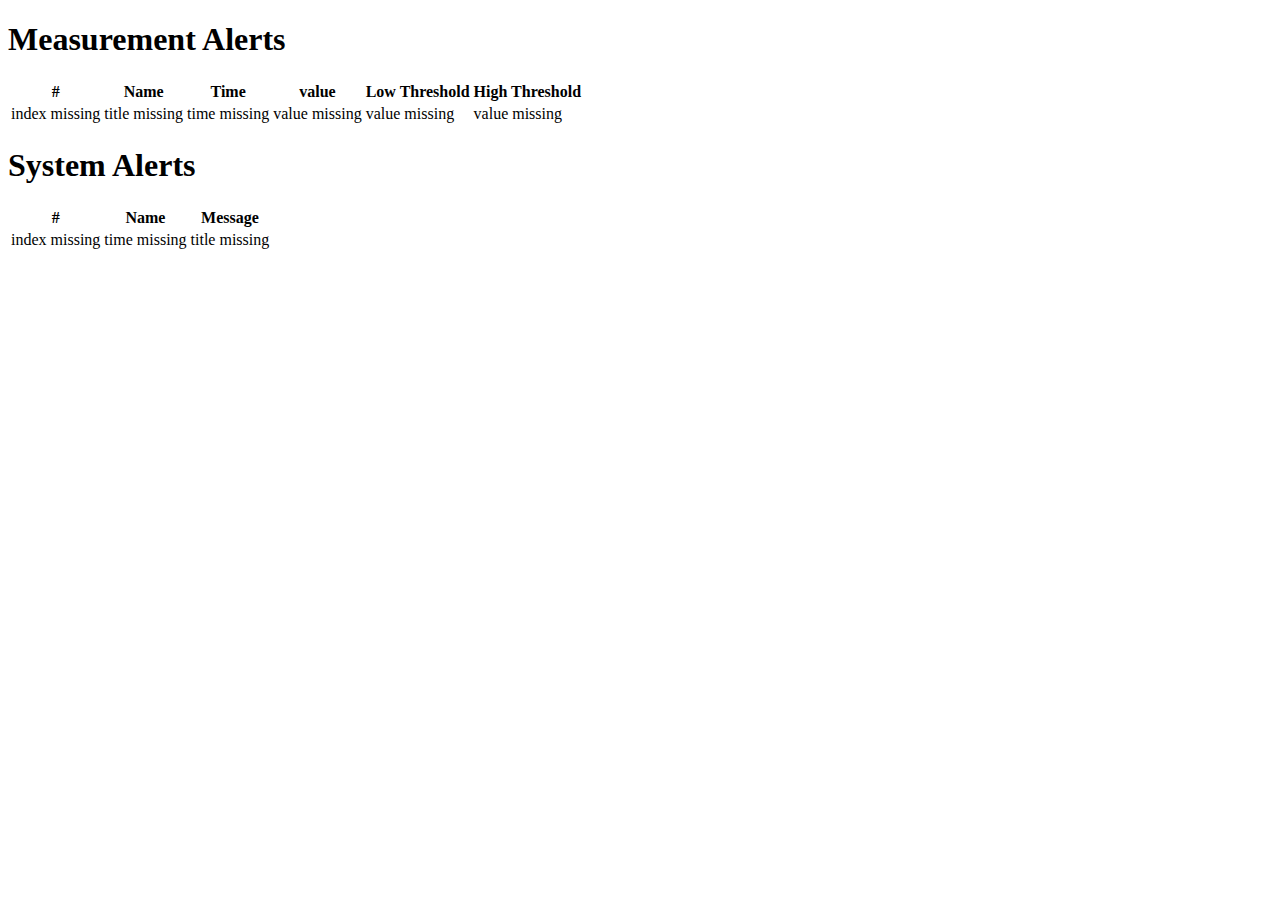
<file: src/main/resources/templates/alert.html>
<!DOCTYPE HTML>
<html lang="en" xmlns:layout="http://www.w3.org/1999/xhtml" layout:decorate="~{fragments/main_layout}" xmlns:th="http://www.thymeleaf.org">
<body>
    <div class="container" layout:fragment="content">
        <div class="container-fluid">
            <main role="main" class="col-md-9 ml-sm-auto col-lg-10 px-4">
                <h1 th:text="'Measurement Alerts ' + ${title_postfix}">Measurement Alerts</h1>

                <div class="shadow table-responsive" th:if="${not #lists.isEmpty(measurementalerts)}">
                    <table class="table table-hover ">
                        <thead class="thead-inverse">
                        <tr>
                            <th>#</th>
                            <th>Name</th>
                            <th>Time</th>
                            <th>value</th>
                            <th>Low Threshold</th>
                            <th>High Threshold</th>
                        </tr>
                        </thead>
                        <tbody>
                        <th:block th:each="sensor : ${measurementalerts}">
                            <!--                            <tr th:each="measurement, iStat : ${sensor.value}"-->
                            <!--                                th:class="${measurement.value > measurement.low_threshold}? 'table-light' : 'table-danger'">-->


                            <tr th:each="measurement, iStat : ${sensor.value}"
                                th:Style="${measurement.value > measurement.low_threshold} ?
                                                        (${measurement.value > measurement.high_threshold} ? 'background-color: rgba(231, 76, 60,1.0)' ) :
                                                         'background-color: rgba(41, 128, 185,1.0)'">
                                <td th:text="${iStat.index + 1}">index missing</td>
                                <td th:text="${measurement.title}">title missing</td>
                                <td th:text="${#temporals.format(measurement.measureTimeUTC, 'yyyy-MM-dd HH:mm:ss')}">time missing</td>
                                <td th:text="${measurement.value + ' ' + measurement.measurementUnit.toString()}">value missing</td>
                                <td th:text="${measurement.low_threshold}">value missing</td>
                                <td th:text="${measurement.high_threshold}">value missing</td>
                            </tr>
                        </th:block>
                        </tbody>
                    </table>
                </div>
            </main>
            <main role="main" class="col-md-9 ml-sm-auto col-lg-10 px-4">
                <h1 th:text="'System Alerts ' + ${title_postfix}">System Alerts</h1>

                <div class="shadow table-responsive" th:if="${not #lists.isEmpty(systemalerts)}">
                    <table class="table table-hover ">
                        <thead class="thead-inverse">
                        <tr>
                            <th>#</th>
                            <th>Name</th>
                            <th>Message</th>
                        </tr>
                        </thead>
                        <tbody>
                            <tr th:each="systemalert, iStat : ${systemalerts}">
        <!--                    <tr th:each="sensoralert, iStat : ${alert}"-->
        <!--                        th:Style="${measurement.value > measurement.low_threshold} ?-->
        <!--                                                (${measurement.value > measurement.high_threshold} ? 'background-color: rgba(231, 76, 60,1.0)' ) :-->
        <!--                                                 'background-color: rgba(41, 128, 185,1.0)'">-->



                                <!--                            <tr th:each="measurement, iStat : ${sensor.value}"-->
                                <!--                                th:class="${sensor.getValue()} < ${sensor.get ? 'background-color: rgba(41, 128, 185,1.0)' : 'background-color: rgba(231, 76, 60,1.0)'">-->
                                <td th:text="${iStat.index + 1}">index missing</td>
                                <td th:text="${#temporals.format(systemalert.alertTimeUTC, 'yyyy-MM-dd HH:mm:ss')}">time missing</td>
                                <td th:text="${systemalert.message}">title missing</td>
                            </tr>
                        </tbody>
                    </table>
                </div>
            </main>
        </div>
    </div>
    </body>
</html>
</file>
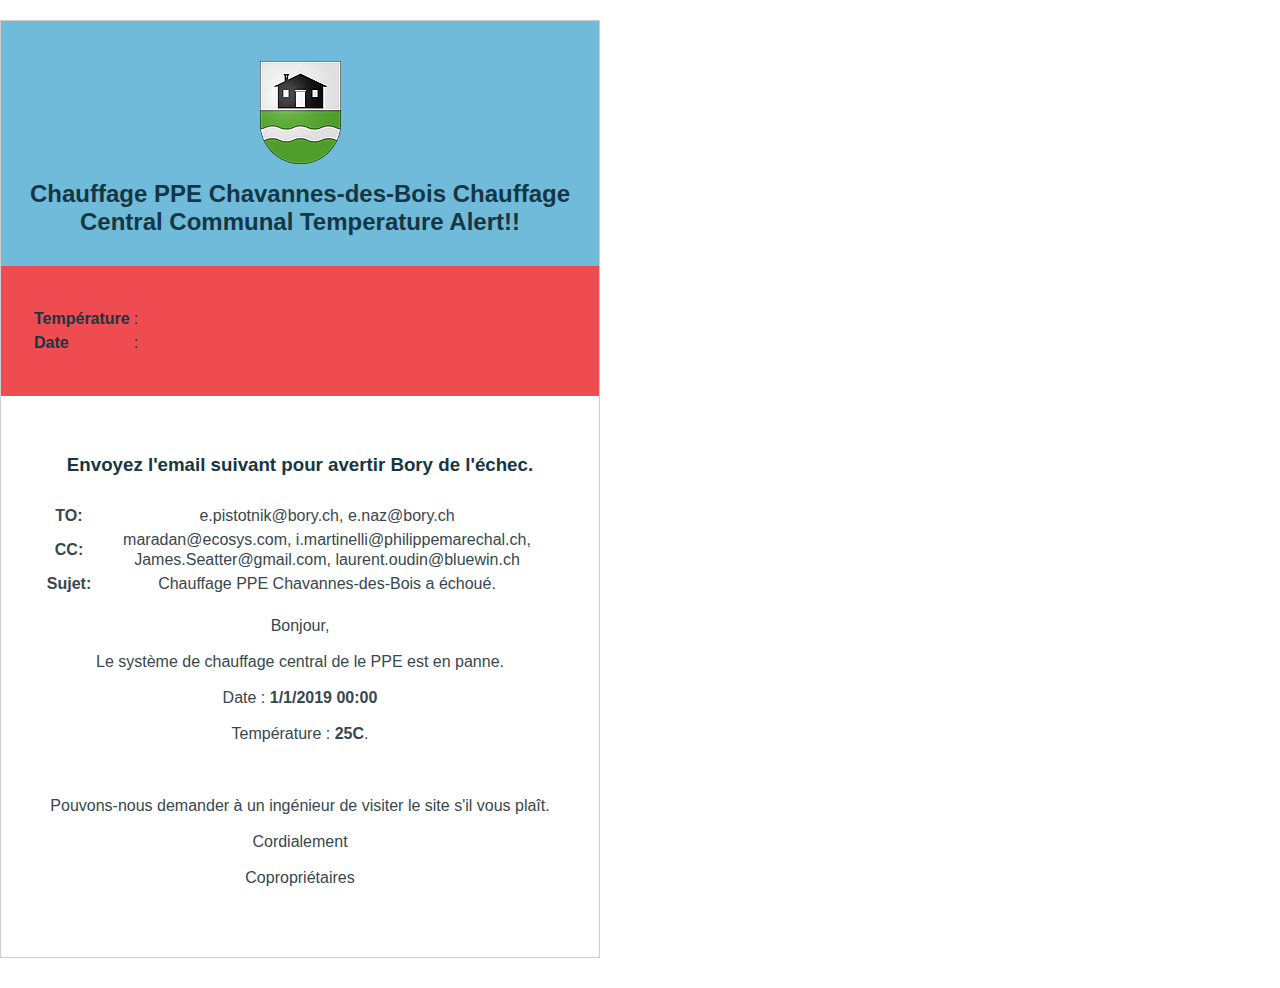
<file: src/main/resources/templates/AlertEmailTemplate.html>
<!DOCTYPE html>
<html lang="en" xmlns:th="http://www.thymeleaf.org">
<head>
    <meta http-equiv="Content-Type" content="text/html; charset=UTF-8" />
    <title>Title</title>
</head>
<body style="margin: 0; padding: 20px 0 30px 0;">
<table style="width:600px; text-align:center; padding:0; border-spacing: 0; border-collapse: collapse; border: 1px solid #cccccc;">
    <tr style="padding: 10px 10px 8px 5px;">
<!--        <table>-->
<!--            <tr>-->
<!--                <td bgcolor="#70bbd9" align="center" style="padding: 40px 0 30px 0; color: #153643; font-family: Arial, sans-serif; font-size: 24px;">-->
<!--                    <b>Chauffage PPE Chavannes-des-Bois</b>-->
<!--                    <b>Chauffage Central Communal Temperature Alert!!</b>-->
<!--                </td>-->
<!--                <td >-->
<!--                    <img src="/resources/images/CdBLogo.webp" />-->
<!--                </td>-->
<!--            </tr>-->

<!--        </table>-->
        <td style="text-align:center; background-color: #70bbd9; padding: 40px 0 30px 0; color: #153643; font-family: Arial, sans-serif; font-size: 24px;">
            <img alt="CdB Logo image" src="CdBLogo.webp" height="103" width="81" style="padding: 0 0 10px 0;"/> <br>
            <b>Chauffage PPE Chavannes-des-Bois</b>
            <b>Chauffage Central Communal Temperature Alert!!</b>
        </td>
    </tr>

    <tr style="padding: 10px 10px 8px 5px;color: #153643; font-family: Arial, sans-serif; font-size: 16px; line-height: 20px;">
        <td style="background-color: #ee4c50; text-align:left; padding: 40px 30px 40px 30px;">
            <table >
                <tr><td><b>Température</b></td><td>:</td><td><span th:text="${temperature}"></span></td></tr>
                <tr><td><b>Date</b></td><td>:</td><td><span th:text="${#temporals.format(date,'dd/MMMM/yyyy hh:mm')}"></span></td></tr>
            </table>
        </td>
    </tr>

    <tr  style="color: #153643; font-family: Arial, sans-serif; font-size: 16px; line-height: 20px;">
        <td style="background-color: #ffffff; padding: 40px 30px 40px 30px;">
            <h3>Envoyez l'email suivant pour avertir Bory de l'échec.</h3>
            <table style="color: #37474F; font-family: Arial, sans-serif; font-size: 16px; line-height: 20px; padding: 10px 10px 10px 10px;">
                <tr style="padding: 10px 0 0 0;">
                    <td style="width:50px;"><b>TO:</b></td><td>e.pistotnik@bory.ch, e.naz@bory.ch</td>
                </tr>
                <tr style="padding: 10px 0 0 0;">
                    <td style="width:50px;"><b>CC:</b></td><td>maradan@ecosys.com, i.martinelli@philippemarechal.ch, James.Seatter@gmail.com, laurent.oudin@bluewin.ch</td>
                </tr>
                <tr style="padding: 10px 0 0 0;">
                    <td style="width:50px;"><b>Sujet:</b></td><td>Chauffage PPE Chavannes-des-Bois a échoué.</td>
                </tr>
                <tr></tr>
                <tr>
                    <td colspan="2">
                        <p>Bonjour,</p>
                        <p>Le système de chauffage central de le PPE est en panne.</p>
                        <p>Date        : <b><span th:text="${#temporals.format(date,'dd/MMMM/yyyy hh:mm')}">1/1/2019 00:00</span></b>
                        <p>Température : <b><span th:text="${temperature}">25C</span></b>.</p>
                        <br>
                        <p>Pouvons-nous demander à un ingénieur de visiter le site s'il vous plaît.</p>
                        <p>Cordialement</p>
                        <p>Copropriétaires</p>
                    </td>
                </tr>
            </table>
        </td>
    </tr>
</table>
</body>
</html>
</file>
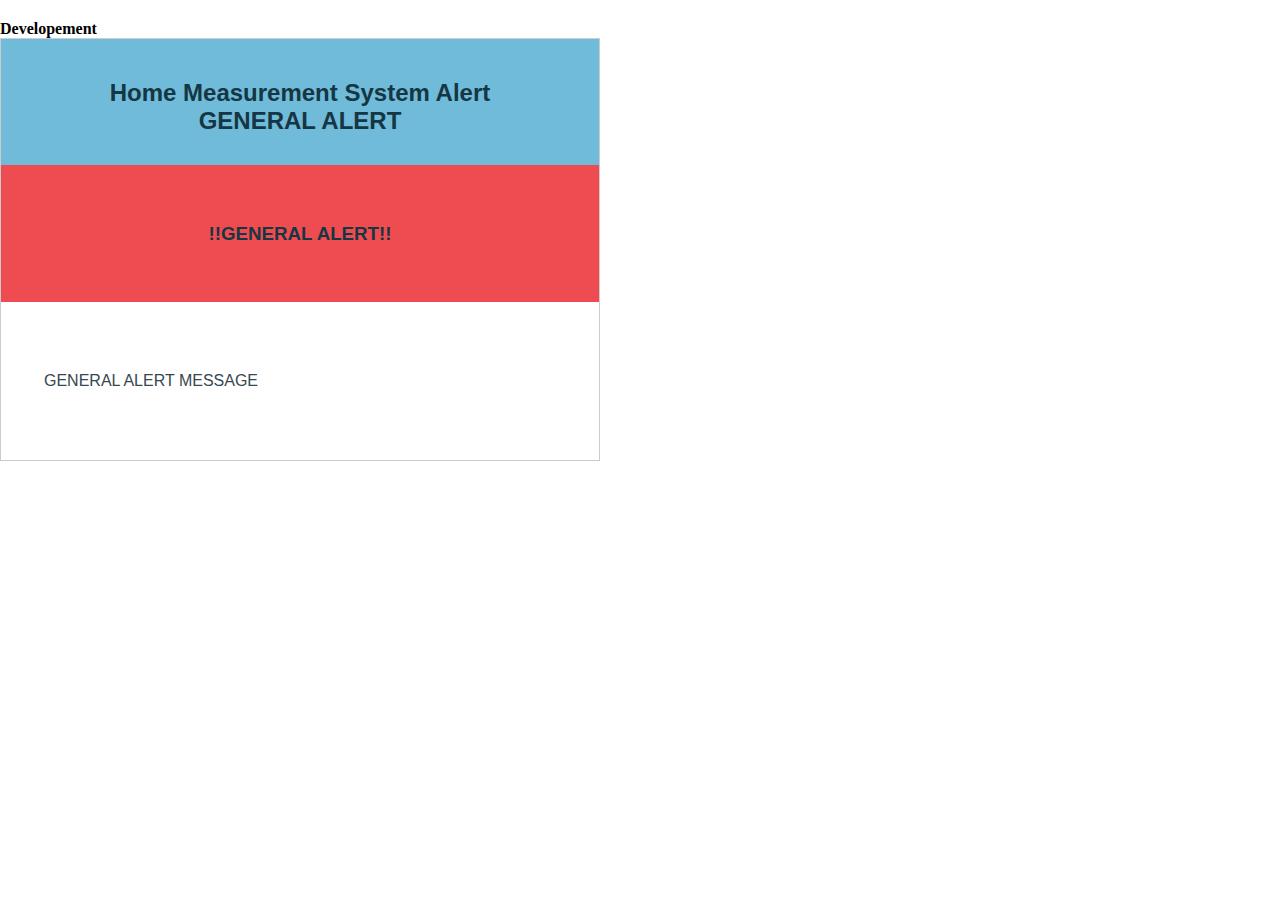
<file: src/main/resources/templates/AlertGeneralMessageEmailTemplate.html>
<!DOCTYPE html>
<html lang="en" xmlns:th="http://www.thymeleaf.org">
<head>
    <meta http-equiv="Content-Type" content="text/html; charset=UTF-8" />
    <title>Title</title>
</head>
<body style="margin: 0; padding: 20px 0 30px 0;">
<table style="width:600px; text-align:center; padding:0; border-spacing: 0; border-collapse: collapse; border: 1px solid #cccccc;">
    <tr style="padding: 10px 10px 8px 5px;">
        <td style="text-align:center; background-color: #70bbd9; padding: 40px 0 30px 0; color: #153643; font-family: Arial, sans-serif; font-size: 24px;">
<!--<img alt="CdB Logo image" src="cid:cdbLogo" height="103" width="81" style="padding: 0 0 10px 0;"/> <br>-->
<!--<img alt="CdB Logo image" src="@{/images/CdBLogo.webp}" height="103" width="81" style="padding: 0 0 10px 0;"/> <br>-->
            <b>Home Measurement System Alert</b><br>
            <b th:text="${title}">GENERAL ALERT</b><br>
        </td>
    </tr>
    <tr th:unless="${environment == 'Production'}" style="text-align:center; background-color: #e74c3c; padding: 40px 0 30px 0; color: #153643; font-family: Arial, sans-serif; font-size: 24px;">
        <b th:text="${environment}">Developement</b>
    </tr>
    <tr style="padding: 10px 10px 8px 5px;color: #153643; font-family: Arial, sans-serif; font-size: 16px; line-height: 20px;">
        <td style="background-color: #ee4c50; text-align:left; padding: 40px 30px 40px 30px;">
            <p><h3 style="text-align: center">!!GENERAL ALERT!!</h3></p>
        </td>
    </tr>

    <tr  style="color: #153643; font-family: Arial, sans-serif; font-size: 16px; line-height: 20px;">
        <td style="background-color: #ffffff; padding: 40px 30px 40px 30px;">
            <table style="color: #37474F; font-family: Arial, sans-serif; font-size: 16px; line-height: 20px; padding: 10px 10px 10px 10px;">
                <tr>
                    <td colspan="2">
                        <p><span th:text="${message}">GENERAL ALERT MESSAGE</span></p>
                    </td>
                </tr>
            </table>
        </td>
    </tr>
</table>
</body>
</html>
</file>
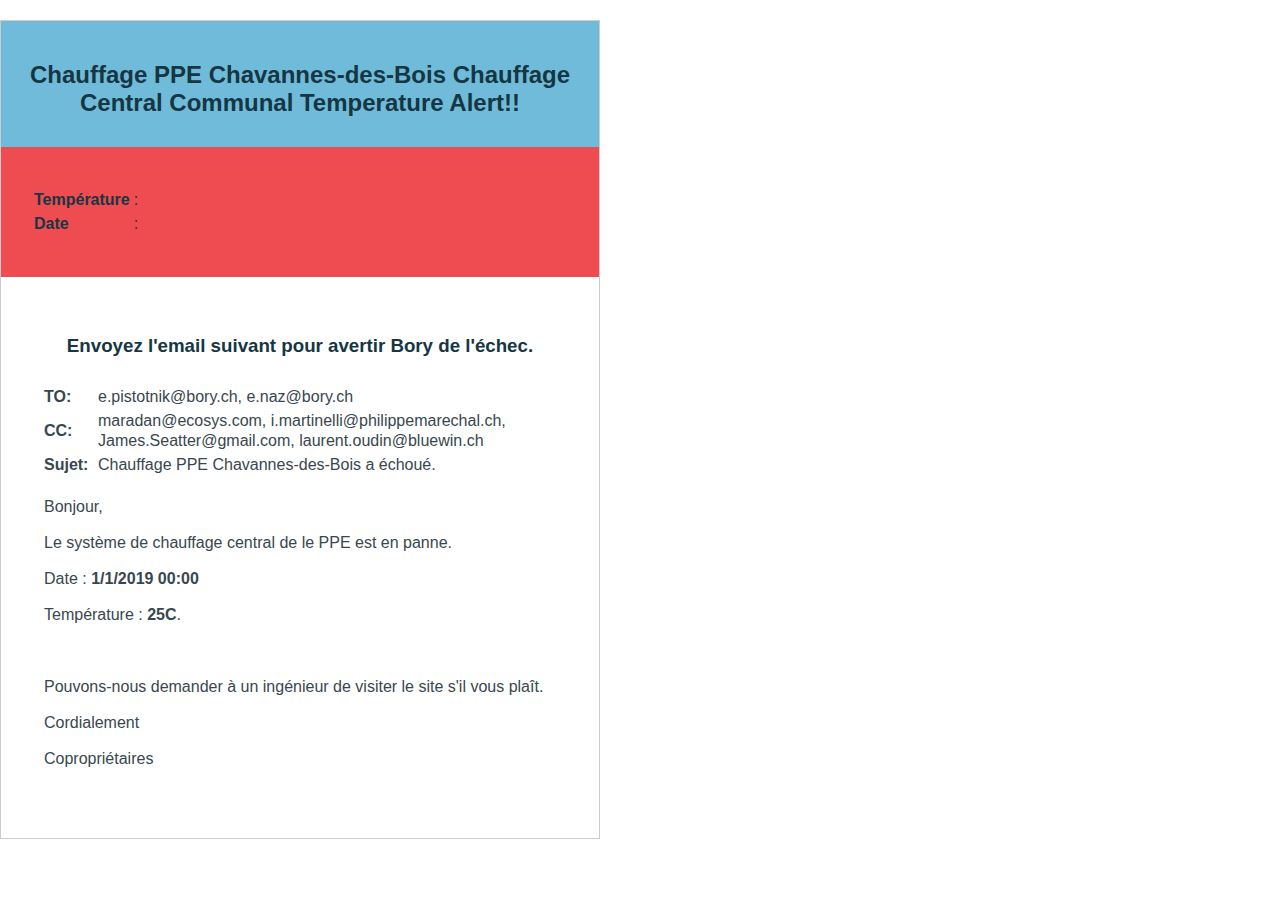
<file: src/main/resources/templates/AlertMeasurementEmailTemplate.html>
<!DOCTYPE html>
<html lang="en" xmlns:th="http://www.thymeleaf.org">
<head>
    <meta http-equiv="Content-Type" content="text/html; charset=UTF-8" />
    <title>Title</title>
</head>
<body style="margin: 0; padding: 20px 0 30px 0;">
<table style="width:600px; text-align:center; padding:0; border-spacing: 0; border-collapse: collapse; border: 1px solid #cccccc;">
    <tr style="padding: 10px 10px 8px 5px;">
        <td style="text-align:center; background-color: #70bbd9; padding: 40px 0 30px 0; color: #153643; font-family: Arial, sans-serif; font-size: 24px;">
<!--<img alt="CdB Logo image" src="cid:cdbLogo" height="103" width="81" style="padding: 0 0 10px 0;"/> <br>-->
<!--<img alt="CdB Logo image" src="@{/images/CdBLogo.webp}" height="103" width="81" style="padding: 0 0 10px 0;"/> <br>-->
            <b>Chauffage PPE Chavannes-des-Bois</b>
            <b>Chauffage Central Communal Temperature Alert!!</b>
        </td>
    </tr>

    <tr style="padding: 10px 10px 8px 5px;color: #153643; font-family: Arial, sans-serif; font-size: 16px; line-height: 20px;">
        <td style="background-color: #ee4c50; text-align:left; padding: 40px 30px 40px 30px;">
            <table >
                <tr><td><b>Température</b></td><td>:</td><td><span th:text="${temperature}"></span></td></tr>
                <tr><td><b>Date</b></td><td>:</td><td><span th:text="${#temporals.format(date,'dd/MMMM/yyyy hh:mm')}"></span></td></tr>
            </table>
        </td>
    </tr>

    <tr  style="color: #153643; font-family: Arial, sans-serif; font-size: 16px; line-height: 20px;">
        <td style="background-color: #ffffff; padding: 40px 30px 40px 30px;">
            <h3>Envoyez l'email suivant pour avertir Bory de l'échec.</h3>
            <table style="text-align:left; color: #37474F; font-family: Arial, sans-serif; font-size: 16px; line-height: 20px; padding: 10px 10px 10px 10px;">
                <tr style="padding: 10px 0 0 0;">
                    <td style="width:50px;"><b>TO:</b></td><td>e.pistotnik@bory.ch, e.naz@bory.ch</td>
                </tr>
                <tr style="padding: 10px 0 0 0;">
                    <td style="width:50px;"><b>CC:</b></td><td>maradan@ecosys.com, i.martinelli@philippemarechal.ch, James.Seatter@gmail.com, laurent.oudin@bluewin.ch</td>
                </tr>
                <tr style="padding: 10px 0 0 0;">
                    <td style="width:50px;"><b>Sujet:</b></td><td>Chauffage PPE Chavannes-des-Bois a échoué.</td>
                </tr>
                <tr></tr>
                <tr>
                    <td colspan="2">
                        <p>Bonjour,</p>
                        <p>Le système de chauffage central de le PPE est en panne.</p>
                        <p>Date        : <b><span th:text="${#temporals.format(date,'dd/MMMM/yyyy hh:mm')}">1/1/2019 00:00</span></b>
                        <p>Température : <b><span th:text="${temperature}">25C</span></b>.</p>
                        <br>
                        <p>Pouvons-nous demander à un ingénieur de visiter le site s'il vous plaît.</p>
                        <p>Cordialement</p>
                        <p>Copropriétaires</p>
                    </td>
                </tr>
            </table>
        </td>
    </tr>
</table>
</body>
</html>
</file>
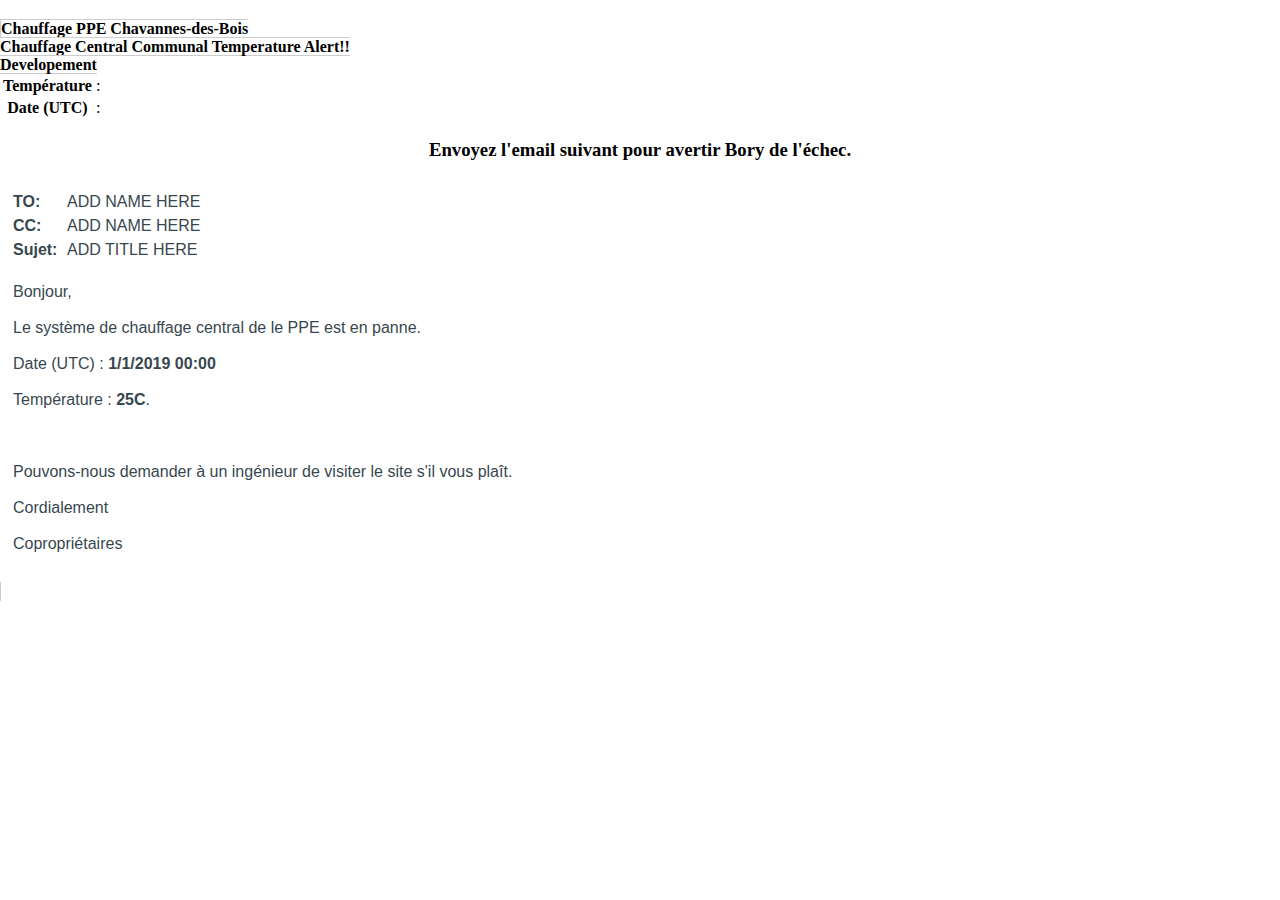
<file: src/main/resources/templates/AlertMeasurementEmailToBorryTemplate.html>
<!DOCTYPE html>
<html lang="en" xmlns:th="http://www.thymeleaf.org">
<head>
    <meta http-equiv="Content-Type" content="text/html; charset=UTF-8" />
    <title>Title</title>
</head>
<body style="margin: 0; padding: 20px 0 30px 0;">
<th:table style="width:600px; text-align:center; padding:0; border-spacing: 0; border-collapse: collapse; border: 1px solid #cccccc;">
    <caption></caption>
    <tr style="padding: 10px 10px 8px 5px;">
        <td style="text-align:center; background-color: #70bbd9; padding: 40px 0 30px 0; color: #153643; font-family: Arial, sans-serif; font-size: 24px;">
<!--<img alt="CdB Logo image" src="cid:cdbLogo" height="103" width="81" style="padding: 0 0 10px 0;"/> <br>-->
<!--<img alt="CdB Logo image" src="@{/images/CdBLogo.webp}" height="103" width="81" style="padding: 0 0 10px 0;"/> <br>-->
            <strong>Chauffage PPE Chavannes-des-Bois</strong><br>
            <strong>Chauffage Central Communal Temperature Alert!!</strong><br>
        </td>
    </tr>
    <tr th:unless="${environment == 'Production'}" style="text-align:center; background-color: #e74c3c; padding: 40px 0 30px 0; color: #153643; font-family: Arial, sans-serif; font-size: 24px;">
        <strong th:text="${environment}">Developement</strong>
    </tr>

    <tr style="padding: 10px 10px 8px 5px;color: #153643; font-family: Arial, sans-serif; font-size: 16px; line-height: 20px;">
        <td style="background-color: #ee4c50; text-align:left; padding: 40px 30px 40px 30px;">
            <table >
                <tr><td><strong>Température</strong></td><td>:</td><td><span th:text="${temperature}"></span></td></tr>
                <tr><td><strong>Date (UTC)</strong></td><td>:</td><td><span th:text="${#temporals.format(date,'dd/MMMM/yyyy HH:mm')}"></span></td></tr>
            </table>
        </td>
    </tr>

    <tr  style="color: #153643; font-family: Arial, sans-serif; font-size: 16px; line-height: 20px;">
        <td style="background-color: #ffffff; padding: 40px 30px 40px 30px;">
            <h3>Envoyez l'email suivant pour avertir Bory de l'échec.</h3>
            <table style="text-align:left; color: #37474F; font-family: Arial, sans-serif; font-size: 16px; line-height: 20px; padding: 10px 10px 10px 10px;">
                <tr style="padding: 10px 0 0 0;">
                    <td style="width:50px;"><strong>TO:</strong></td><td>ADD NAME HERE</td>
                </tr>
                <tr style="padding: 10px 0 0 0;">
                    <td style="width:50px;"><strong>CC:</strong></td><td>ADD NAME HERE</td>
                </tr>
                <tr style="padding: 10px 0 0 0;">
                    <td style="width:50px;"><strong>Sujet:</strong></td><td>ADD TITLE HERE</td>
                </tr>
                <tr></tr>
                <tr>
                    <td colspan="2">
                        <p>Bonjour,</p>
                        <p>Le système de chauffage central de le PPE est en panne.</p>
                        <p>Date (UTC)  : <strong><span th:text="${#temporals.format(date,'dd/MMMM/yyyy HH:mm')}">1/1/2019 00:00</span></strong>
                        <p>Température : <strong><span th:text="${temperature}">25C</span></strong>.</p>
                        <br>
                        <p>Pouvons-nous demander à un ingénieur de visiter le site s'il vous plaît.</p>
                        <p>Cordialement</p>
                        <p>Copropriétaires</p>
                    </td>
                </tr>
            </table>
        </td>
    </tr>
</th:table>
</body>
</html>
</file>
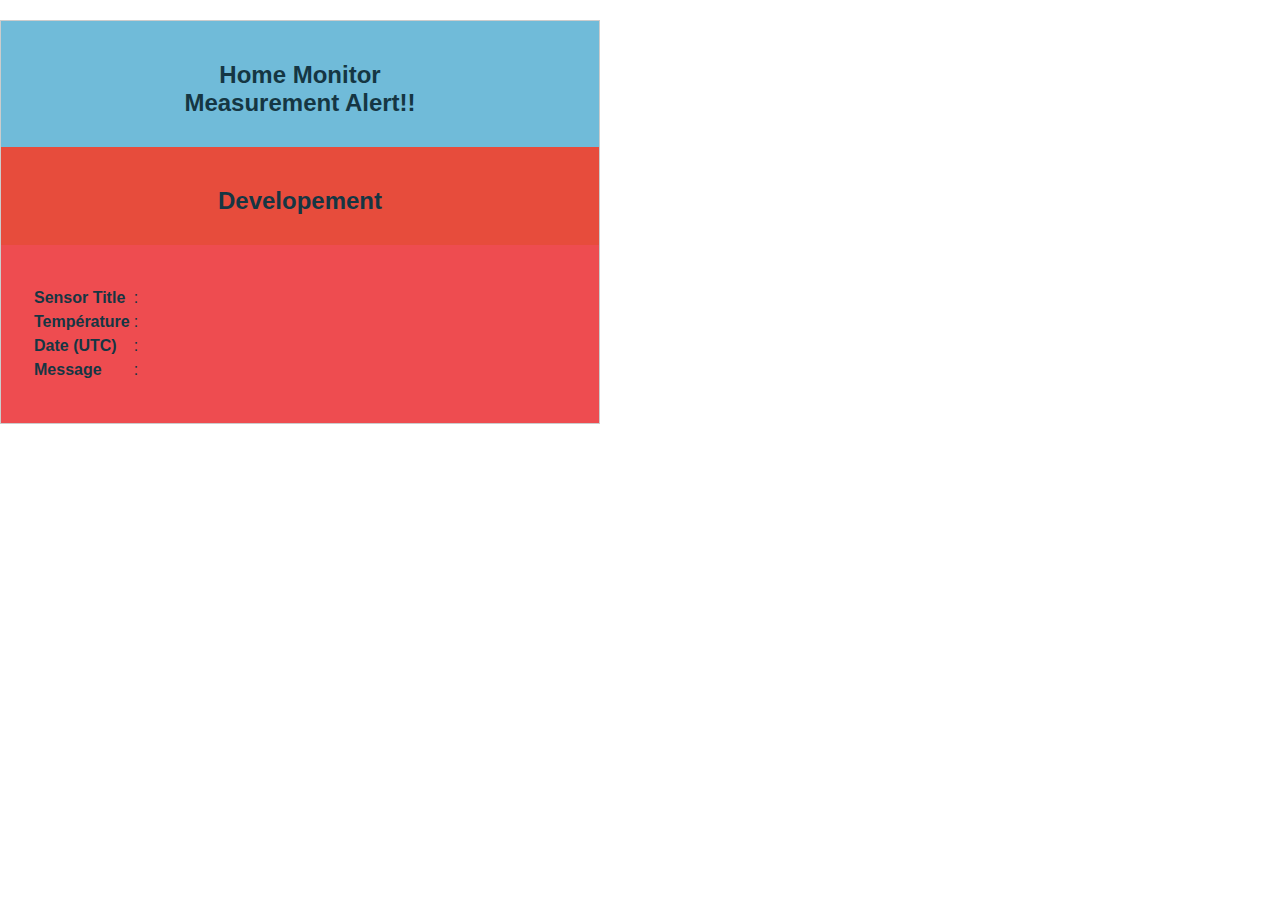
<file: src/main/resources/templates/AlertMeasurementEmailToPrivateTemplate.html>
<!DOCTYPE html>
<html lang="en" xmlns:th="http://www.thymeleaf.org">
<head>
    <meta http-equiv="Content-Type" content="text/html; charset=UTF-8" />
    <title>Title</title>
</head>
<body style="margin: 0; padding: 20px 0 30px 0;">
<table style="width:600px; text-align:center; padding:0; border-spacing: 0; border-collapse: collapse; border: 1px solid #cccccc;">
    <caption></caption>
    <tr style="padding: 10px 10px 8px 5px;">
        <td style="text-align:center; background-color: #70bbd9; padding: 40px 0 30px 0; color: #153643; font-family: Arial, sans-serif; font-size: 24px;">
<!--<img alt="CdB Logo image" src="cid:cdbLogo" height="103" width="81" style="padding: 0 0 10px 0;"/> <br>-->
<!--<img alt="CdB Logo image" src="@{/images/CdBLogo.webp}" height="103" width="81" style="padding: 0 0 10px 0;"/> <br>-->
            <strong>Home Monitor</strong><br>
            <strong>Measurement Alert!!</strong><br>
        </td>
    </tr>
    <tr th:unless="${environment == 'Production'}">
        <td style="text-align:center; background-color: #e74c3c; padding: 40px 0 30px 0; color: #153643; font-family: Arial, sans-serif; font-size: 24px;">
            <strong th:text="${environment}">Developement</strong>
        </td>
    </tr>

    <tr style="padding: 10px 10px 8px 5px;color: #153643; font-family: Arial, sans-serif; font-size: 16px; line-height: 20px;">
        <td style="background-color: #ee4c50; text-align:left; padding: 40px 30px 40px 30px;">
            <table >
                <tr><td><strong>Sensor Title</strong></td><td>:</td><td><span th:text="${sensortitle}"></span></td></tr>
                <tr><td><strong>Température</strong></td><td>:</td><td><span th:text="${temperature}"></span></td></tr>
                <tr><td><strong>Date (UTC)</strong></td><td>:</td><td><span th:text="${#temporals.format(date,'dd/MMMM/yyyy HH:mm')}"></span></td></tr>
                <tr th:unless="${message == ''}"><td><strong>Message</strong></td><td>:</td><td><span th:text="${message}"></span></td></tr>
            </table>
        </td>
    </tr>
</table>
</body>
</html>
</file>
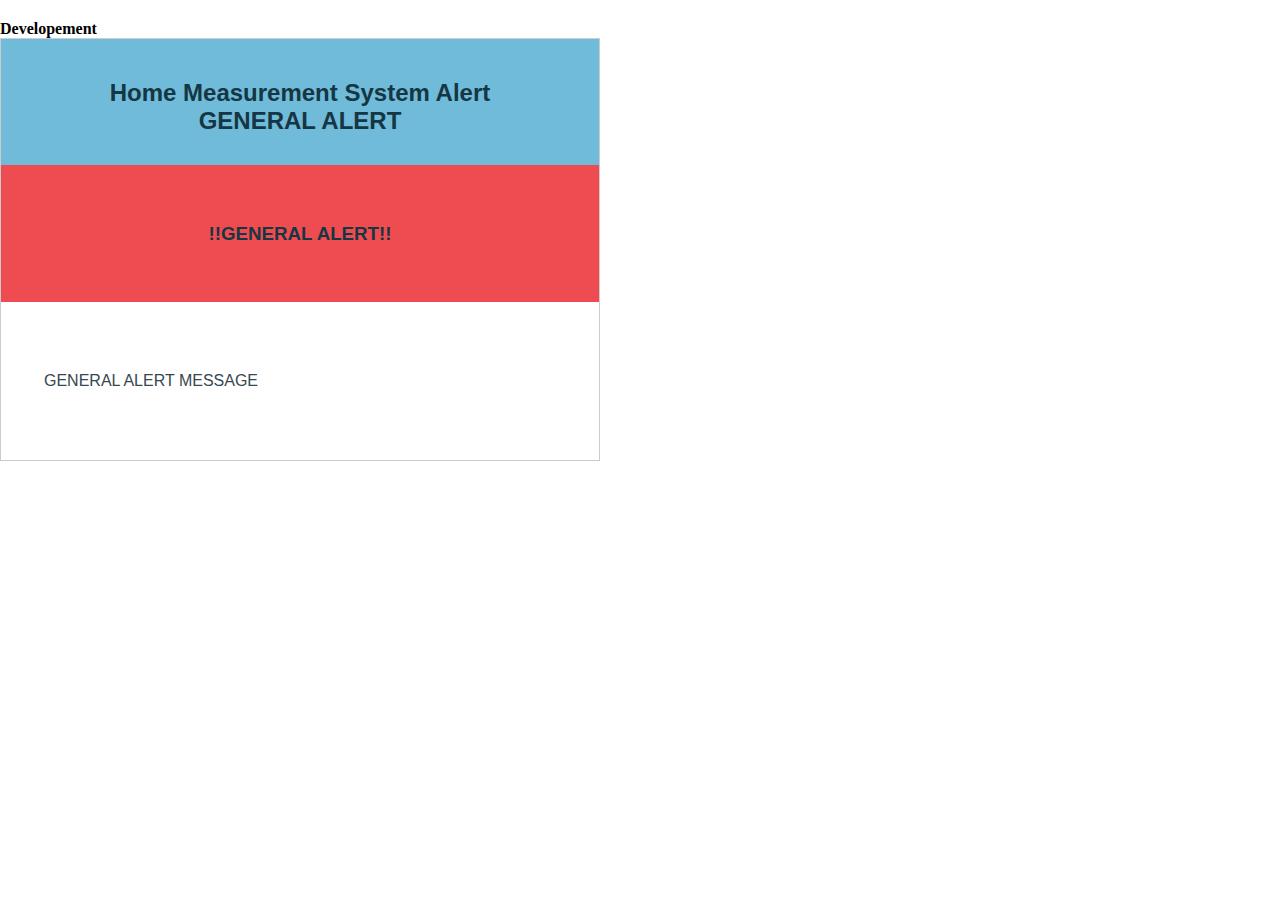
<file: src/main/resources/templates/AlertSystemMessageEmailTemplate.html>
<!DOCTYPE html>
<html lang="en" xmlns:th="http://www.thymeleaf.org">
<head>
    <meta http-equiv="Content-Type" content="text/html; charset=UTF-8" />
    <title>Title</title>
</head>
<body style="margin: 0; padding: 20px 0 30px 0;">
<table style="width:600px; text-align:center; padding:0; border-spacing: 0; border-collapse: collapse; border: 1px solid #cccccc;">
    <tr style="padding: 10px 10px 8px 5px;">
        <td style="text-align:center; background-color: #70bbd9; padding: 40px 0 30px 0; color: #153643; font-family: Arial, sans-serif; font-size: 24px;">
<!--<img alt="CdB Logo image" src="cid:cdbLogo" height="103" width="81" style="padding: 0 0 10px 0;"/> <br>-->
<!--<img alt="CdB Logo image" src="@{/images/CdBLogo.webp}" height="103" width="81" style="padding: 0 0 10px 0;"/> <br>-->
            <strong>Home Measurement System Alert</strong><br>
            <b th:text="${title}">GENERAL ALERT</b><br>
        </td>
    </tr>
    <tr th:unless="${environment == 'Production'}" style="text-align:center; background-color: #e74c3c; padding: 40px 0 30px 0; color: #153643; font-family: Arial, sans-serif; font-size: 24px;">
        <b th:text="${environment}">Developement</b>
    </tr>
    <tr style="padding: 10px 10px 8px 5px;color: #153643; font-family: Arial, sans-serif; font-size: 16px; line-height: 20px;">
        <td style="background-color: #ee4c50; text-align:left; padding: 40px 30px 40px 30px;">
            <p><h3 style="text-align: center">!!GENERAL ALERT!!</h3><p>
        </td>
    </tr>

    <tr  style="color: #153643; font-family: Arial, sans-serif; font-size: 16px; line-height: 20px;">
        <td style="background-color: #ffffff; padding: 40px 30px 40px 30px;">
            <table style="color: #37474F; font-family: Arial, sans-serif; font-size: 16px; line-height: 20px; padding: 10px 10px 10px 10px;">
                <tr>
                    <td colspan="2">
                        <p><span th:text="${message}">GENERAL ALERT MESSAGE</span></p>
                    </td>
                </tr>
            </table>
        </td>
    </tr>
</table>
</body>
</html>
</file>
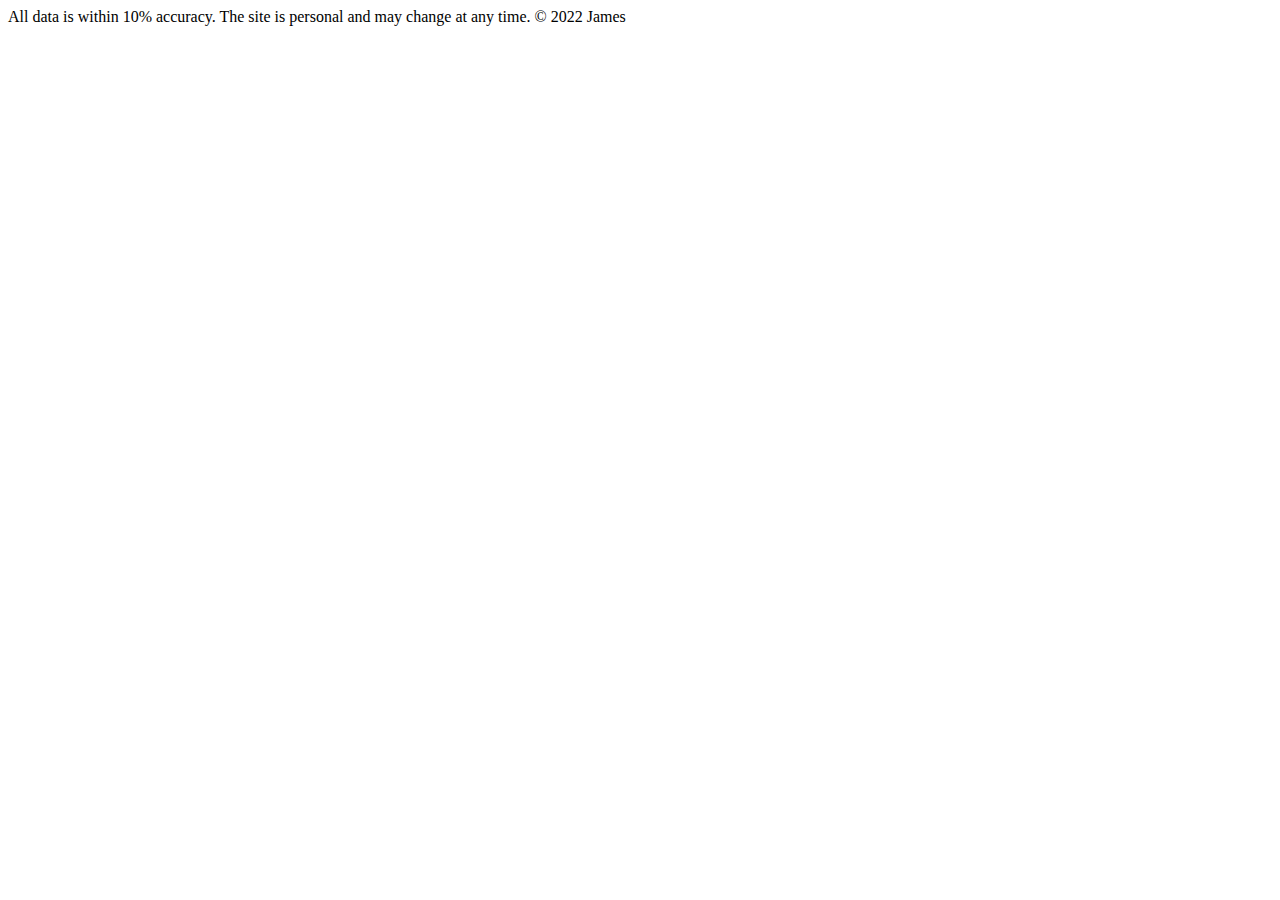
<file: src/main/resources/templates/fragments/footer.html>
<!DOCTYPE HTML>
<html lang="en" xmlns:th="http://www.thymeleaf.org">
<div th:fragment="footer" class="footer" xmlns:th="http://www.w3.org/1999/xhtml">
    <div class="container">
        <span class="text-muted">All data is within 10% accuracy. The site is personal and may change at any time. &copy; 2022 James</span>
    </div>
</div>
</file>
